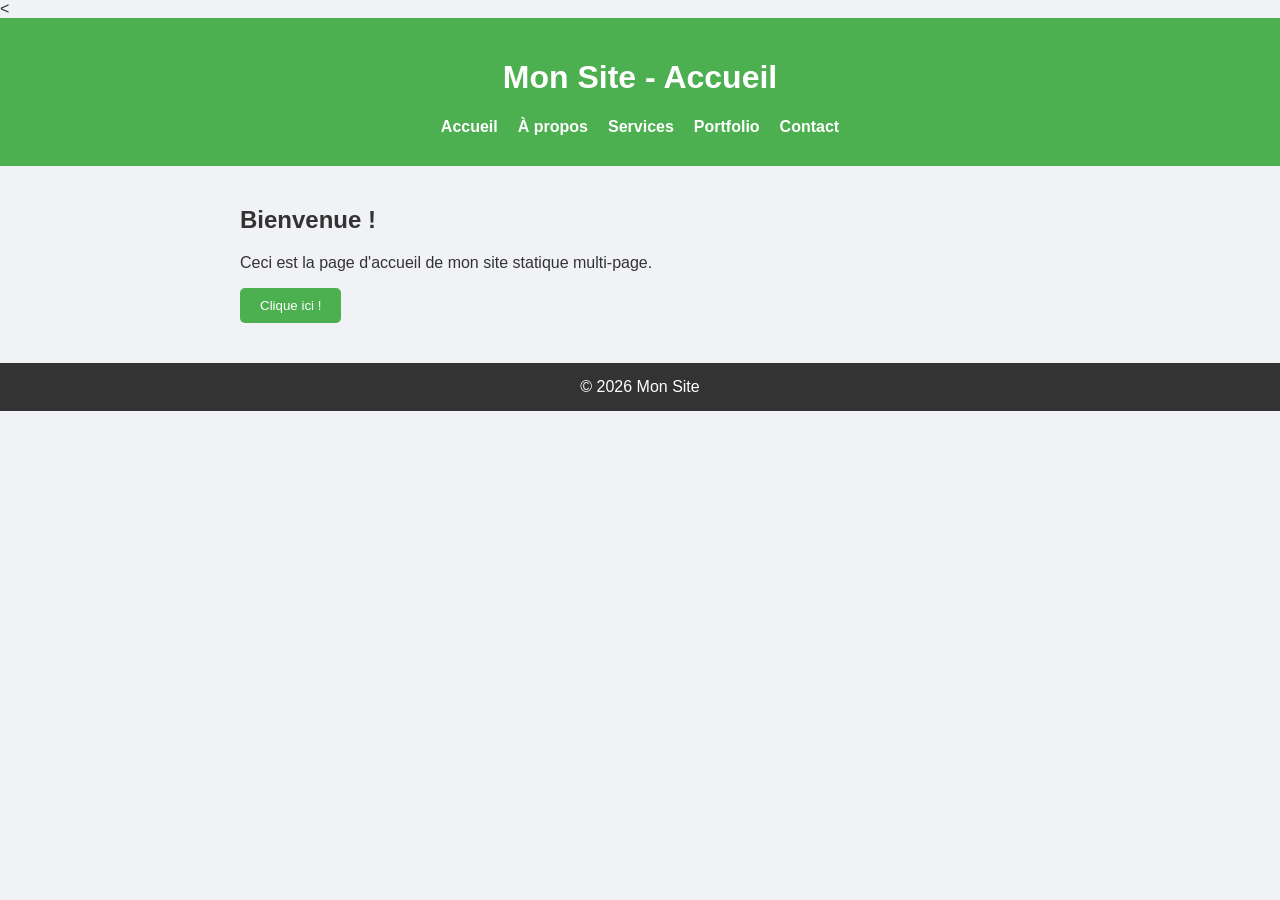
<file: index.html>
<<!DOCTYPE html>
<html lang="fr">
<head>
    <meta charset="UTF-8">
    <meta name="viewport" content="width=device-width, initial-scale=1.0">
    <title>Vente des sacs pour les maman et les filles</title>
    <style>
        /* CSS commun */
        body { font-family: Arial, sans-serif; margin:0; padding:0; background:#f0f2f5; color:#333;}
        header { background:#4CAF50; color:white; padding:20px 0; text-align:center;}
        nav { display:flex; justify-content:center; gap:20px; margin:10px 0;}
        nav a { color:white; text-decoration:none; font-weight:bold;}
        nav a:hover { text-decoration:underline;}
        main { padding:20px; max-width:800px; margin:auto;}
        button { background:#4CAF50; color:white; border:none; padding:10px 20px; cursor:pointer; border-radius:5px;}
        button:hover { background:#45a049;}
        footer { text-align:center; padding:15px; background:#333; color:white; margin-top:20px;}
    </style>
</head>
<body>
    <header>
        <h1>Mon Site - Accueil</h1>
        <nav>
            <a href="index.html">Accueil</a>
            <a href="about.html">À propos</a>
            <a href="services.html">Services</a>
            <a href="portfolio.html">Portfolio</a>
            <a href="contact.html">Contact</a>
        </nav>
    </header>

    <main>
        <h2>Bienvenue !</h2>
        <p>Ceci est la page d'accueil de mon site statique multi-page.</p>
        <button id="welcomeBtn">Clique ici !</button>
    </main>

    <footer>&copy; 2026 Mon Site</footer>

    <script>
        // JS spécifique à cette page
        document.getElementById('welcomeBtn').addEventListener('click', () => {
            alert('Bienvenue sur la page d\'accueil ! 😊');
        });
    </script>
</body>
</html>
</file>
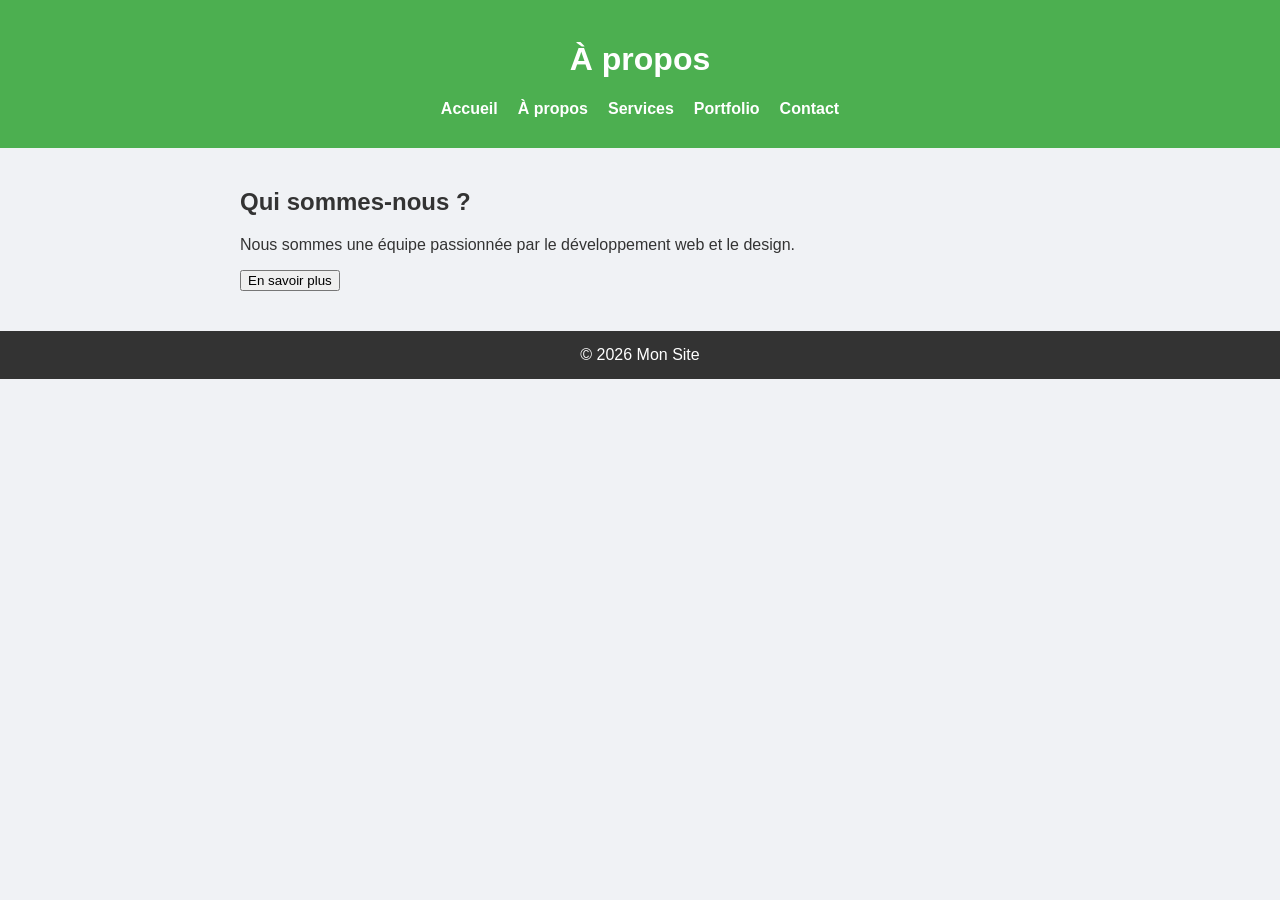
<file: about.html>
<!DOCTYPE html>
<html lang="fr">
<head>
    <meta charset="UTF-8">
    <meta name="viewport" content="width=device-width, initial-scale=1.0">
    <title>À propos - Mon Site</title>
    <style>
        body { font-family: Arial, sans-serif; margin:0; padding:0; background:#f0f2f5; color:#333;}
        header { background:#4CAF50; color:white; padding:20px 0; text-align:center;}
        nav { display:flex; justify-content:center; gap:20px; margin:10px 0;}
        nav a { color:white; text-decoration:none; font-weight:bold;}
        nav a:hover { text-decoration:underline;}
        main { padding:20px; max-width:800px; margin:auto;}
        footer { text-align:center; padding:15px; background:#333; color:white; margin-top:20px;}
    </style>
</head>
<body>
    <header>
        <h1>À propos</h1>
        <nav>
            <a href="index.html">Accueil</a>
            <a href="about.html">À propos</a>
            <a href="services.html">Services</a>
            <a href="portfolio.html">Portfolio</a>
            <a href="contact.html">Contact</a>
        </nav>
    </header>

    <main>
        <h2>Qui sommes-nous ?</h2>
        <p>Nous sommes une équipe passionnée par le développement web et le design.</p>
        <button id="aboutBtn">En savoir plus</button>
    </main>

    <footer>&copy; 2026 Mon Site</footer>

    <script>
        document.getElementById('aboutBtn').addEventListener('click', () => {
            alert('Merci de visiter notre page À propos !');
        });
    </script>
</body>
</html>
</file>
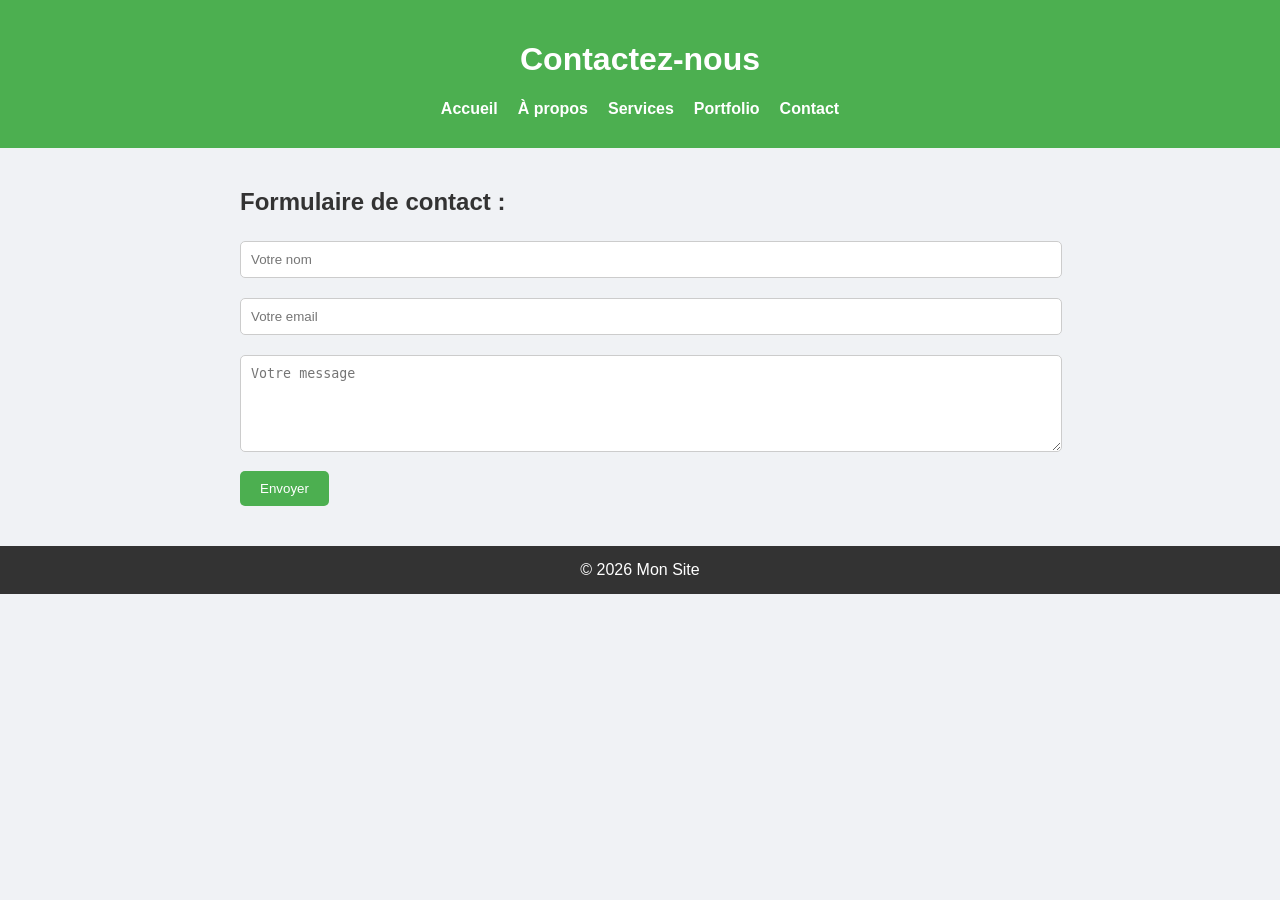
<file: contact.html>
<!DOCTYPE html>
<html lang="fr">
<head>
    <meta charset="UTF-8">
    <meta name="viewport" content="width=device-width, initial-scale=1.0">
    <title>Contact - Mon Site</title>
    <style>
        body { font-family: Arial, sans-serif; margin:0; padding:0; background:#f0f2f5; color:#333;}
        header { background:#4CAF50; color:white; padding:20px 0; text-align:center;}
        nav { display:flex; justify-content:center; gap:20px; margin:10px 0;}
        nav a { color:white; text-decoration:none; font-weight:bold;}
        nav a:hover { text-decoration:underline;}
        main { padding:20px; max-width:800px; margin:auto;}
        input, textarea { width:100%; padding:10px; margin:5px 0 15px 0; border-radius:5px; border:1px solid #ccc;}
        button { background:#4CAF50; color:white; border:none; padding:10px 20px; cursor:pointer; border-radius:5px;}
        button:hover { background:#45a049;}
        footer { text-align:center; padding:15px; background:#333; color:white; margin-top:20px;}
    </style>
</head>
<body>
    <header>
        <h1>Contactez-nous</h1>
        <nav>
            <a href="index.html">Accueil</a>
            <a href="about.html">À propos</a>
            <a href="services.html">Services</a>
            <a href="portfolio.html">Portfolio</a>
            <a href="contact.html">Contact</a>
        </nav>
    </header>

    <main>
        <h2>Formulaire de contact :</h2>
        <form id="contactForm">
            <input type="text" name="name" placeholder="Votre nom" required>
            <input type="email" name="email" placeholder="Votre email" required>
            <textarea name="message" placeholder="Votre message" rows="5" required></textarea>
            <button type="submit">Envoyer</button>
        </form>
    </main>

    <footer>&copy; 2026 Mon Site</footer>

    <script>
        document.getElementById('contactForm').addEventListener('submit', function(e){
            e.preventDefault();
            alert('Merci pour votre message ! Nous vous répondrons bientôt.');
            this.reset();
        });
    </script>
</body>
</html>
</file>
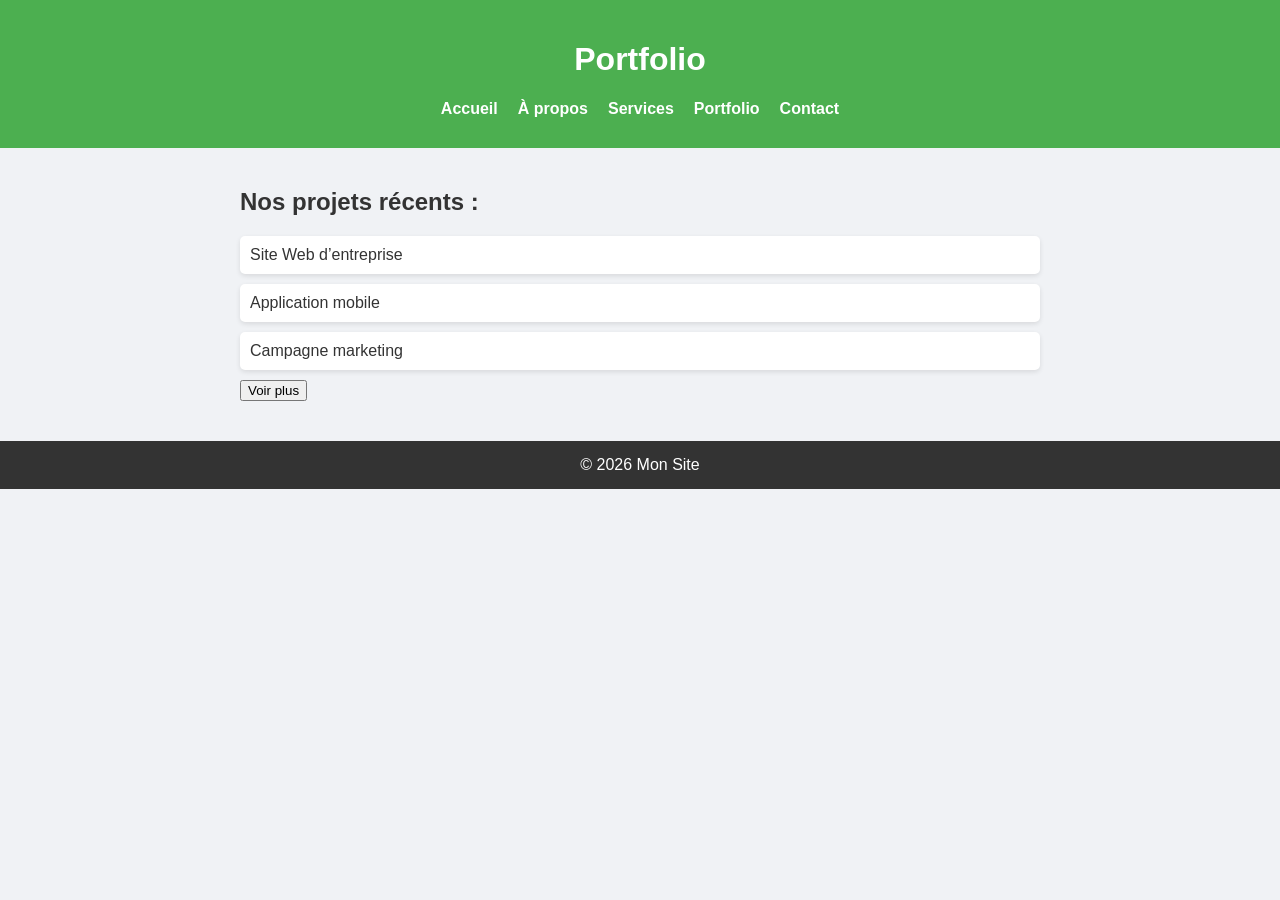
<file: portfolio.html>
<!DOCTYPE html>
<html lang="fr">
<head>
    <meta charset="UTF-8">
    <meta name="viewport" content="width=device-width, initial-scale=1.0">
    <title>Portfolio - Mon Site</title>
    <style>
        body { font-family: Arial, sans-serif; margin:0; padding:0; background:#f0f2f5; color:#333;}
        header { background:#4CAF50; color:white; padding:20px 0; text-align:center;}
        nav { display:flex; justify-content:center; gap:20px; margin:10px 0;}
        nav a { color:white; text-decoration:none; font-weight:bold;}
        nav a:hover { text-decoration:underline;}
        main { padding:20px; max-width:800px; margin:auto;}
        .project { background:white; padding:10px; margin:10px 0; border-radius:5px; box-shadow:0 2px 5px rgba(0,0,0,0.1);}
        footer { text-align:center; padding:15px; background:#333; color:white; margin-top:20px;}
    </style>
</head>
<body>
    <header>
        <h1>Portfolio</h1>
        <nav>
            <a href="index.html">Accueil</a>
            <a href="about.html">À propos</a>
            <a href="services.html">Services</a>
            <a href="portfolio.html">Portfolio</a>
            <a href="contact.html">Contact</a>
        </nav>
    </header>

    <main>
        <h2>Nos projets récents :</h2>
        <div class="project">Site Web d’entreprise</div>
        <div class="project">Application mobile</div>
        <div class="project">Campagne marketing</div>
        <button id="portfolioBtn">Voir plus</button>
    </main>

    <footer>&copy; 2026 Mon Site</footer>

    <script>
        document.getElementById('portfolioBtn').addEventListener('click', () => {
            alert('Merci de visiter notre portfolio !');
        });
    </script>
</body>
</html>
</file>
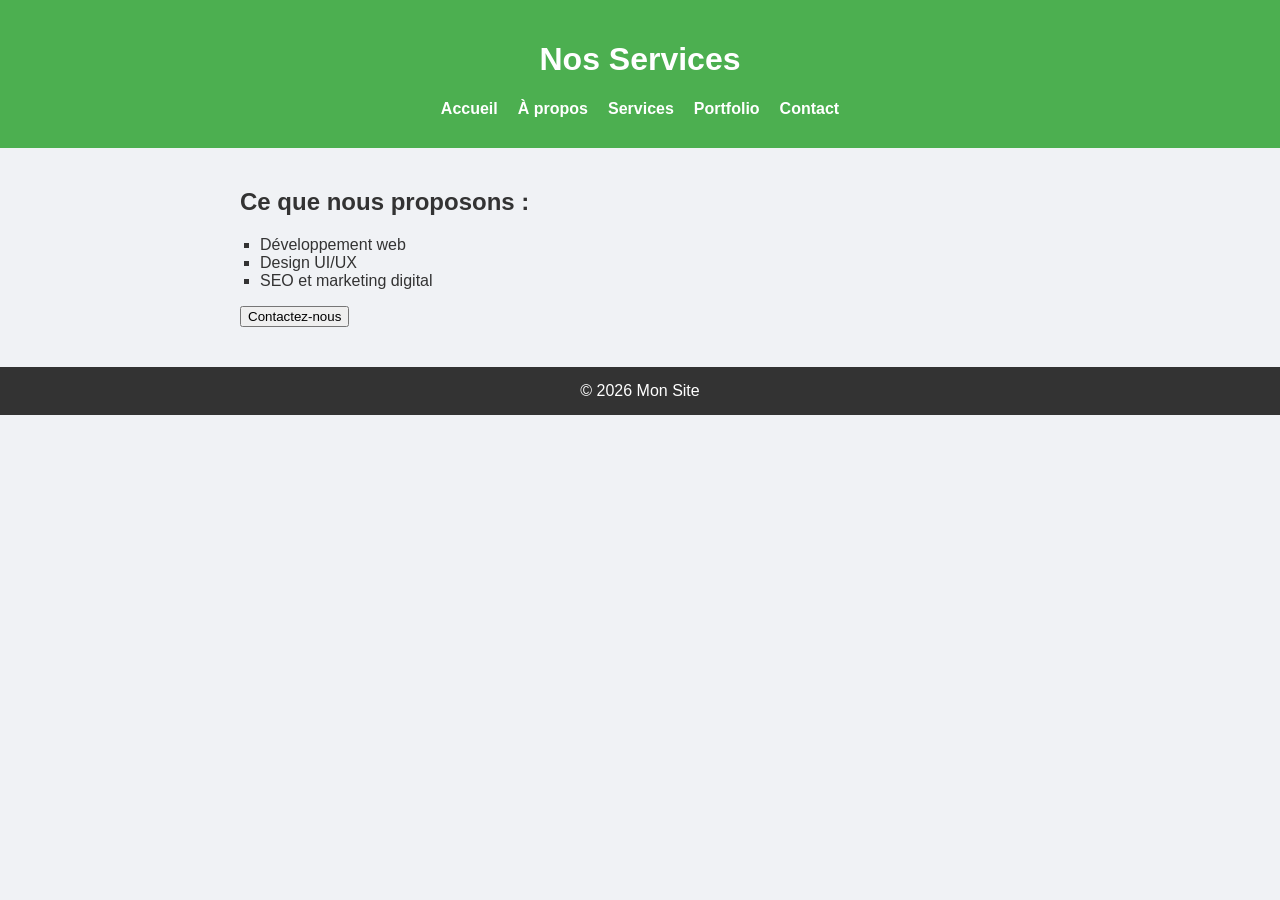
<file: services.html>
<!DOCTYPE html>
<html lang="fr">
<head>
    <meta charset="UTF-8">
    <meta name="viewport" content="width=device-width, initial-scale=1.0">
    <title>Services - Mon Site</title>
    <style>
        body { font-family: Arial, sans-serif; margin:0; padding:0; background:#f0f2f5; color:#333;}
        header { background:#4CAF50; color:white; padding:20px 0; text-align:center;}
        nav { display:flex; justify-content:center; gap:20px; margin:10px 0;}
        nav a { color:white; text-decoration:none; font-weight:bold;}
        nav a:hover { text-decoration:underline;}
        main { padding:20px; max-width:800px; margin:auto;}
        ul { list-style-type: square; padding-left:20px;}
        footer { text-align:center; padding:15px; background:#333; color:white; margin-top:20px;}
    </style>
</head>
<body>
    <header>
        <h1>Nos Services</h1>
        <nav>
            <a href="index.html">Accueil</a>
            <a href="about.html">À propos</a>
            <a href="services.html">Services</a>
            <a href="portfolio.html">Portfolio</a>
            <a href="contact.html">Contact</a>
        </nav>
    </header>

    <main>
        <h2>Ce que nous proposons :</h2>
        <ul>
            <li>Développement web</li>
            <li>Design UI/UX</li>
            <li>SEO et marketing digital</li>
        </ul>
        <button id="servicesBtn">Contactez-nous</button>
    </main>

    <footer>&copy; 2026 Mon Site</footer>

    <script>
        document.getElementById('servicesBtn').addEventListener('click', () => {
            alert('Merci de votre intérêt pour nos services !');
        });
    </script>
</body>
</html>
</file>
